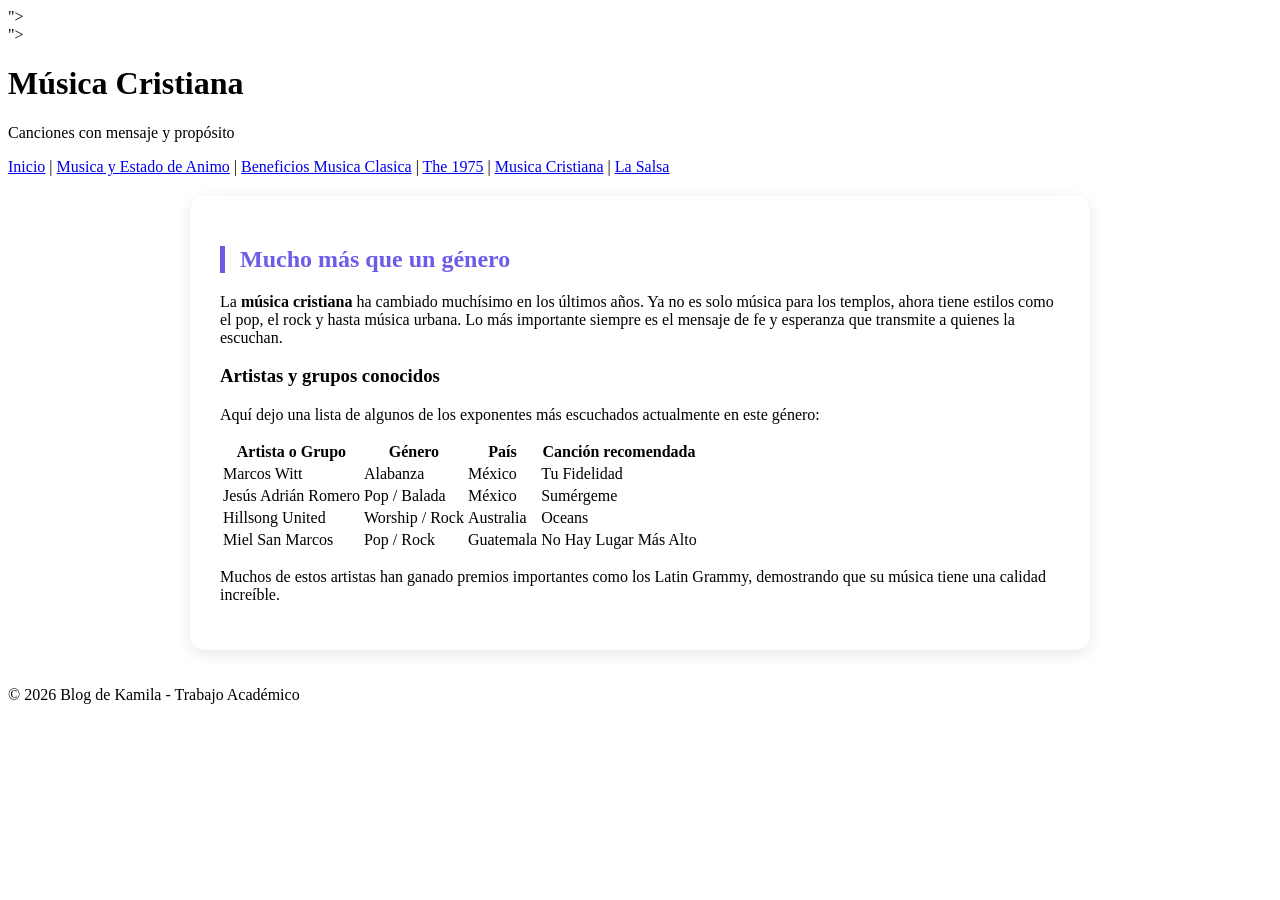
<file: cristiana.html>
<!DOCTYPE html>
<html lang="es">
<head>
    <meta charset="UTF-8">
    <meta name="viewport" content="width=device-width, initial-scale=1.0">
    <title>Música Cristiana - Blog de Kamila</title>
    <script src="https://cdn.jsdelivr.net/npm/bootstrap@5.3.8/dist/js/bootstrap.min.js"></script>">
</head>
<body>
    <main>
    <script src="https://cdn.jsdelivr.net/npm/bootstrap@5.3.8/dist/js/bootstrap.min.js"></script>">
    <header>
        <h1>Música Cristiana</h1>
        <p>Canciones con mensaje y propósito</p>
    </header>

    <nav>
        <a href="index.html">Inicio</a> | 
        <a href="psicologia.html">Musica y Estado de Animo</a> | 
        <a href="exponentes_clasica.html">Beneficios Musica Clasica</a> | 
        <a href="the1975.html">The 1975</a> | 
        <a href="cristiana.html">Musica Cristiana</a> | 
        <a href="salsa.html">La Salsa</a>
    </nav>

    <main style="padding: 20px; max-width: 900px; margin: auto;">
        <div style="background-color: rgba(255,255,255,0.9); padding: 30px; border-radius: 15px; box-shadow: 0 4px 15px rgba(0,0,0,0.1);">
            
            <section>
                <h2 style="color: #6c5ce7; border-left: 5px solid #6c5ce7; padding-left: 15px;">Mucho más que un género</h2>
                <p>La <strong>música cristiana</strong> ha cambiado muchísimo en los últimos años. Ya no es solo música para los templos, ahora tiene estilos como el pop, el rock y hasta música urbana. Lo más importante siempre es el mensaje de fe y esperanza que transmite a quienes la escuchan.</p>
                
                <h3>Artistas y grupos conocidos</h3>
                <p>Aquí dejo una lista de algunos de los exponentes más escuchados actualmente en este género:</p>

                <table>
                    <thead>
                        <tr>
                            <th>Artista o Grupo</th>
                            <th>Género</th>
                            <th>País</th>
                            <th>Canción recomendada</th>
                        </tr>
                    </thead>
                    <tbody>
                        <tr>
                            <td>Marcos Witt</td>
                            <td>Alabanza</td>
                            <td>México</td>
                            <td>Tu Fidelidad</td>
                        </tr>
                        <tr>
                            <td>Jesús Adrián Romero</td>
                            <td>Pop / Balada</td>
                            <td>México</td>
                            <td>Sumérgeme</td>
                        </tr>
                        <tr>
                            <td>Hillsong United</td>
                            <td>Worship / Rock</td>
                            <td>Australia</td>
                            <td>Oceans</td>
                        </tr>
                        <tr>
                            <td>Miel San Marcos</td>
                            <td>Pop / Rock</td>
                            <td>Guatemala</td>
                            <td>No Hay Lugar Más Alto</td>
                        </tr>
                    </tbody>
                </table>

                <p>Muchos de estos artistas han ganado premios importantes como los Latin Grammy, demostrando que su música tiene una calidad increíble.</p>
            </section>
        </div>
    </main>

    <footer>
        <p>&copy; 2026 Blog de Kamila - Trabajo Académico</p>
    </footer>

</body>
</html>
</file>
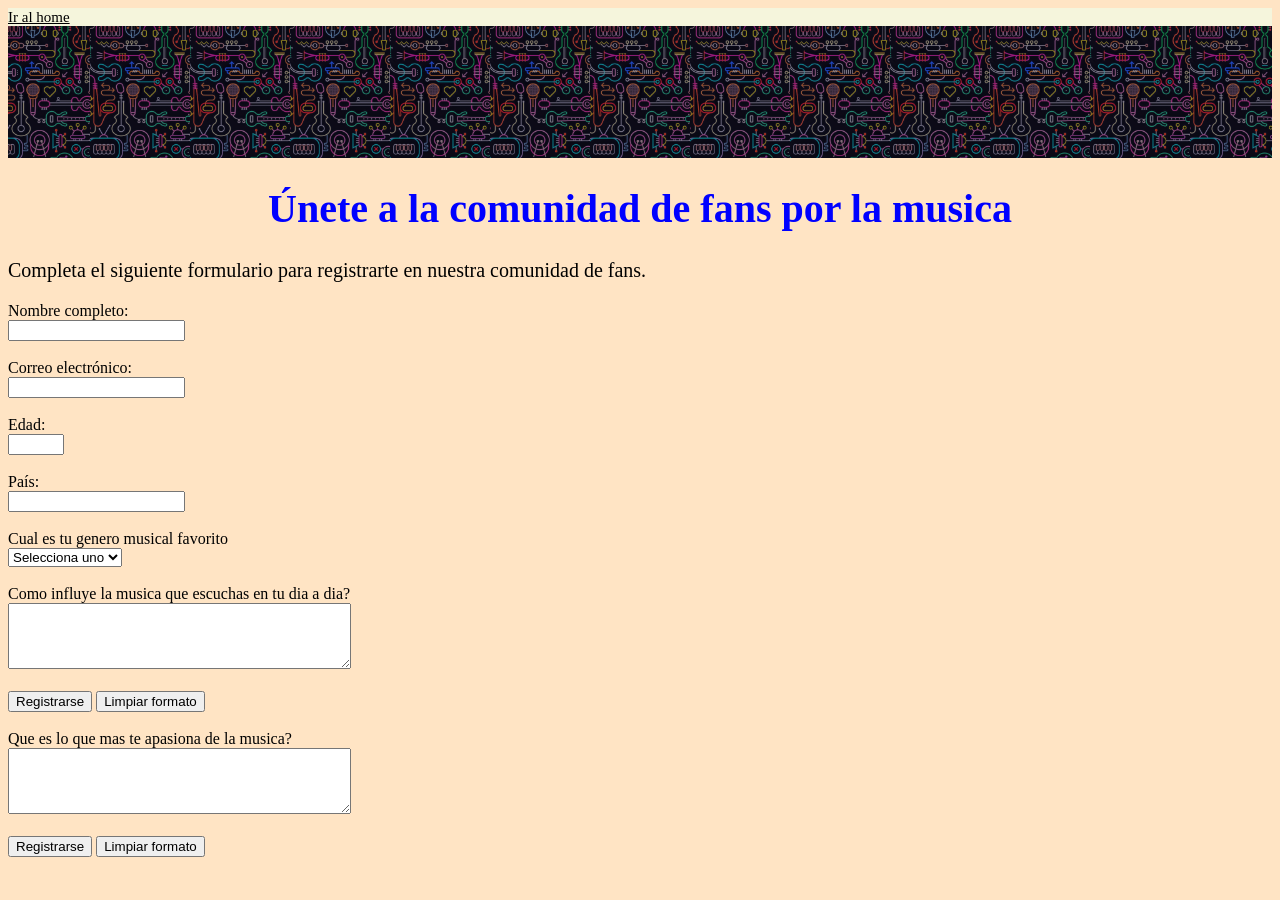
<file: Formulario.html>
<!DOCTYPE html>
<html lang="es">
<head>
    <meta charset="UTF-8">
    <meta name="viewport" content="width=device-width, initial-scale=1.0">
    <link rel="stylesheet" href="estilos.css">
    <title>Document</title>
</head>
<body>
    <main>
        <header>
            <nav>
                <a href="index.html"> Ir al home</a>
            </nav>
        </header>
        <h1>
                    Únete a la comunidad de fans por la musica
                </h1> 
                <p>
                    Completa el siguiente formulario para registrarte en nuestra comunidad de fans.

                </p>
                    <form>
                        <label for="nombre">Nombre completo:</label>
                        <br>
                        <input type="text" id="nombre" name="nombre" required>
                        <br>
                        <br>
                        <label for="email">Correo electrónico:</label>
                        <br>
                        <input type="email" id="email" name="email" required>
                        <br>
                        <br>                        
                        <label for="edad">Edad:</label><br>
                        <input type="number" id="edad" name="edad" min="10" max="100">
                        <br>
                        <br>
                        <label for="pais">País:</label>
                        <br>
                        <input type="text" id="pais" name="pais">
                        <br>
                        <br>
                        <label for="genero">Cual es tu genero musical favorito</label>
                        <br>
                        <select id="genero" name="musica">
                            <option value="">
                                Selecciona uno
                            </option>
                            <option value="Clasica">
                                Musica Clasica
                            </option>
                            <option value="Rock">
                               Rock
                            </option>
                            <option value="Salsa">
                                Salsa
                            </option>
                            <option value="Cristiana">
                                Cristiana
                            </option>
                            <option value="Pop">
                                Pop
                            </option>
                        </select>

                        <br><br>
                        <label for="mensaje"> Como influye la musica que escuchas en tu dia a dia?</label>
                        <br>
                        <textarea id="mensaje" name="mensaje" rows="4" cols="40"></textarea>
                        <br><br>
                        <input type="submit" value="Registrarse">
                        <input type="reset" value="Limpiar formato">
                        <br><br>


                        <label for="mensaje"> Que es lo que mas te apasiona de la musica? </label>
                        <br>
                        <textarea id="mensaje" name="mensaje" rows="4" cols="40"></textarea>
                        <br><br>
                        <input type="submit" value="Registrarse">
                        <input type="reset" value="Limpiar formato">

                    </section>
                </main>
            </body>
</html>
</file>
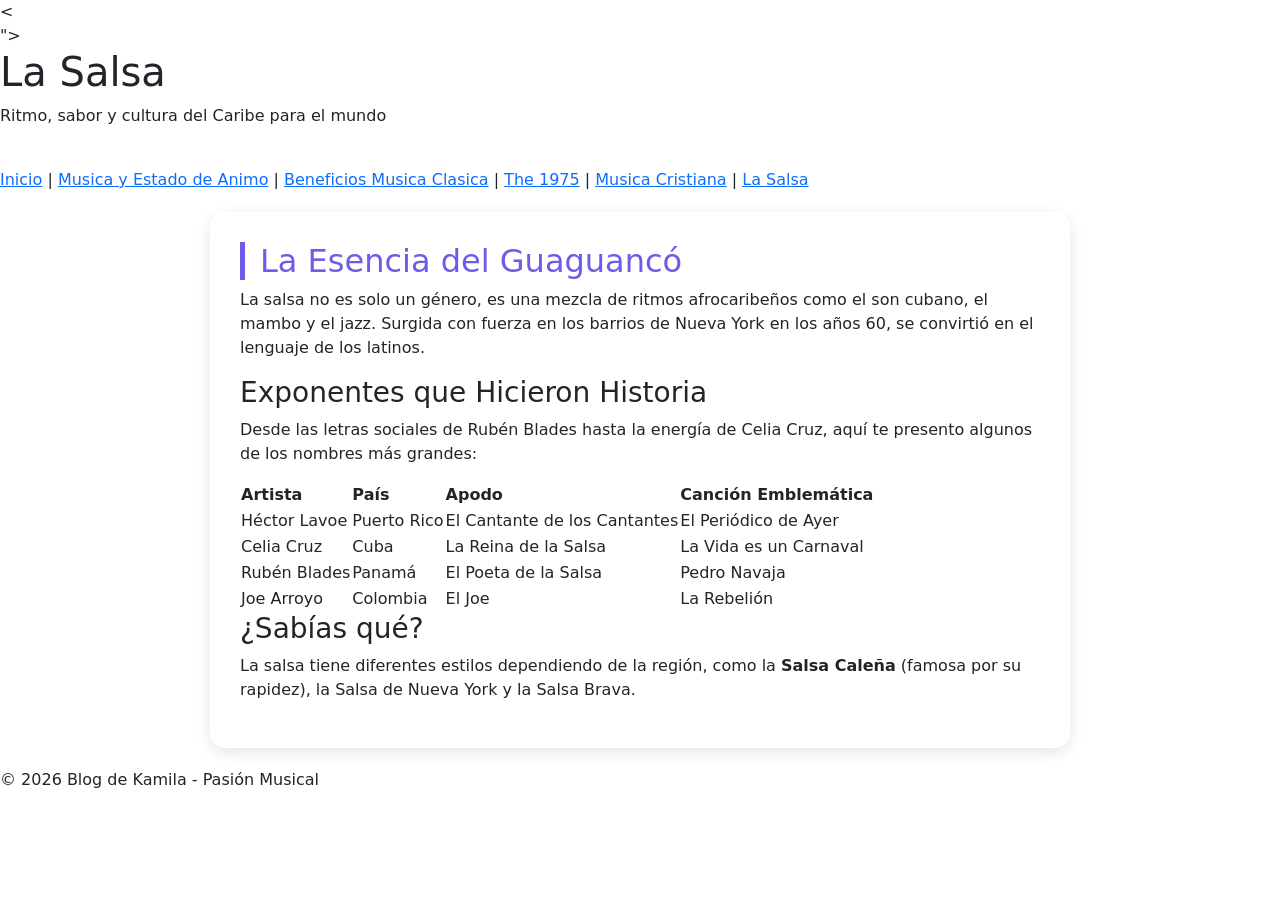
<file: salsa.html>
<!DOCTYPE html>
<html lang="es">
<head>
    <meta charset="UTF-8">
    <meta name="viewport" content="width=device-width, initial-scale=1.0">
    <title>La Salsa - Mi Blog Musical</title>
    <link rel="stylesheet" href="https://cdn.jsdelivr.net/npm/bootstrap@5.3.8/dist/css/bootstrap.min.css"><
    </head>
<body>
    <main>
        <script src="https://cdn.jsdelivr.net/npm/bootstrap@5.3.8/dist/js/bootstrap.min.js"></script>">
    <header>
        <h1>La Salsa</h1>
        <p>Ritmo, sabor y cultura del Caribe para el mundo</p>
    </header>
    <br>

    <nav>
        <a href="index.html">Inicio</a> | 
        <a href="psicologia.html">Musica y Estado de Animo</a> | 
        <a href="exponentes_clasica.html">Beneficios Musica Clasica</a> | 
        <a href="the1975.html">The 1975</a> | 
        <a href="cristiana.html">Musica Cristiana</a> | 
        <a href="salsa.html">La Salsa</a>
    </nav>

    <main style="padding: 20px; max-width: 900px; margin: auto;">
        <div style="background-color: rgba(255,255,255,0.9); padding: 30px; border-radius: 15px; box-shadow: 0 4px 15px rgba(0,0,0,0.1);">
            
            <section>
                <h2 style="color: #6c5ce7; border-left: 5px solid #6c5ce7; padding-left: 15px;">La Esencia del Guaguancó</h2>
                <p>La salsa no es solo un género, es una mezcla de ritmos afrocaribeños como el son cubano, el mambo y el jazz. Surgida con fuerza en los barrios de Nueva York en los años 60, se convirtió en el lenguaje de los latinos.</p>
                
                <h3>Exponentes que Hicieron Historia</h3>
                <p>Desde las letras sociales de Rubén Blades hasta la energía de Celia Cruz, aquí te presento algunos de los nombres más grandes:</p>

                <table>
                    <thead>
                        <tr>
                            <th>Artista</th>
                            <th>País</th>
                            <th>Apodo</th>
                            <th>Canción Emblemática</th>
                        </tr>
                    </thead>
                    <tbody>
                        <tr>
                            <td>Héctor Lavoe</td>
                            <td>Puerto Rico</td>
                            <td>El Cantante de los Cantantes</td>
                            <td>El Periódico de Ayer</td>
                        </tr>
                        <tr>
                            <td>Celia Cruz</td>
                            <td>Cuba</td>
                            <td>La Reina de la Salsa</td>
                            <td>La Vida es un Carnaval</td>
                        </tr>
                        <tr>
                            <td>Rubén Blades</td>
                            <td>Panamá</td>
                            <td>El Poeta de la Salsa</td>
                            <td>Pedro Navaja</td>
                        </tr>
                        <tr>
                            <td>Joe Arroyo</td>
                            <td>Colombia</td>
                            <td>El Joe</td>
                            <td>La Rebelión</td>
                        </tr>
                    </tbody>
                </table>

                <h3>¿Sabías qué?</h3>
                <p>La salsa tiene diferentes estilos dependiendo de la región, como la <strong>Salsa Caleña</strong> (famosa por su rapidez), la Salsa de Nueva York y la Salsa Brava.</p>
            </section>
        </div>
    </main>

    <footer>
        <p>&copy; 2026 Blog de Kamila - Pasión Musical</p>
    </footer>

</body>
</html>
</file>
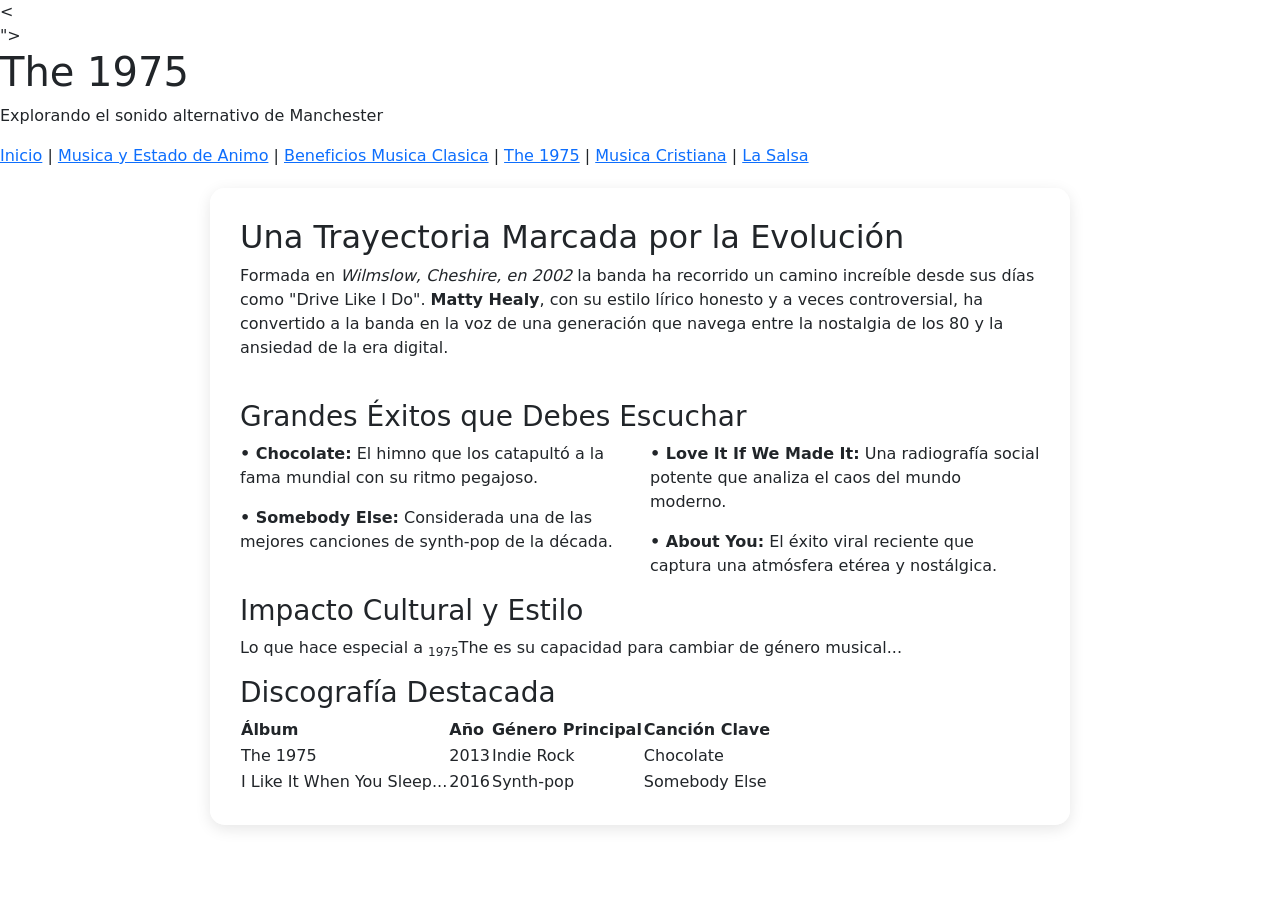
<file: the1975.html>
<!DOCTYPE html>
<html lang="es">
<head>
    <meta charset="UTF-8">
    <meta name="viewport" content="width=device-width, initial-scale=1.0">
    <title>The 1975 - Mi Blog Musical</title>
     <link rel="stylesheet" href="https://cdn.jsdelivr.net/npm/bootstrap@5.3.8/dist/css/bootstrap.min.css"><
</head>
<body>
    <main>
        <script src="https://cdn.jsdelivr.net/npm/bootstrap@5.3.8/dist/js/bootstrap.min.js"></script>">
    <header>
        <h1>The 1975</h1>
        <p>Explorando el sonido alternativo de Manchester</p>
    </header>

    <nav>
        <a href="index.html">Inicio</a> | 
        <a href="psicologia.html">Musica y Estado de Animo</a> | 
        <a href="exponentes_clasica.html">Beneficios Musica Clasica</a> | 
        <a href="the1975.html">The 1975</a> | 
        <a href="cristiana.html">Musica Cristiana</a> | 
        <a href="salsa.html">La Salsa</a>
    </nav>

    <main style="padding: 20px; max-width: 900px; margin: auto;">
        <div style="background-color: rgba(255,255,255,0.9); padding: 30px; border-radius: 15px; box-shadow: 0 4px 15px rgba(0,0,0,0.1);">
            
            <section>
                <h2>Una Trayectoria Marcada por la Evolución</h2>
                <p>Formada en <em>Wilmslow, Cheshire, en 2002</em> la banda ha recorrido un camino increíble desde sus días como "Drive Like I Do". <strong>Matty Healy</strong>, con su estilo lírico honesto y a veces controversial, ha convertido a la banda en la voz de una generación que navega entre la nostalgia de los 80 y la ansiedad de la era digital.</p>
                <br>
                <h3>Grandes Éxitos que Debes Escuchar</h3>
                <div style="display: grid; grid-template-columns: 1fr 1fr; gap: 20px;">
                    <div>
                        <p><strong>• Chocolate:</strong> El himno que los catapultó a la fama mundial con su ritmo pegajoso.</p>
                        <p><strong>• Somebody Else:</strong> Considerada una de las mejores canciones de synth-pop de la década.</p>
                    </div>
                    <div>
                        <p><strong>• Love It If We Made It:</strong> Una radiografía social potente que analiza el caos del mundo moderno.</p>
                        <p><strong>• About You:</strong> El éxito viral reciente que captura una atmósfera etérea y nostálgica.</p>
                    </div>
                </div>

                <h3>Impacto Cultural y Estilo</h3>
                <p>Lo que hace especial a <sub>1975</sub>The es su capacidad para cambiar de género musical...</p>
                
                <h3>Discografía Destacada</h3>
                <table>
                    <thead>
                        <tr>
                            <th>Álbum</th>
                            <th>Año</th>
                            <th>Género Principal</th>
                            <th>Canción Clave</th>
                        </tr>
                    </thead>
                    <tbody>
                        <tr>
                            <td>The 1975</td>
                            <td>2013</td>
                            <td>Indie Rock</td>
                            <td>Chocolate</td>
                        </tr>
                        <tr>
                            <td>I Like It When You Sleep...</td>
                            <td>2016</td>
                            <td>Synth-pop</td>
                            <td>Somebody Else</td>
                        </tr>
                    </tbody>
                </table>
                </section>
        </div>
    </main>
</file>
<file: estilos.css>
nav {
    background-color: beige;
}
body{
    background-color: bisque;

    
}
header{
    height: 150px;
    background-image: url(/imagenes/fondo_header.jpg);
    background-size: 100px, 100px;
    background-position:center;
}

a {
    color: black;
    font-size: 15px;
}
h1 {
    color: blue;
    font-size: 40px;
    text-align: center;
    font-weight: 700;
}
h2{
    color: brown;
    font-size: 25px;
    text-align: left;

}


p {
    text-align: justify;
    font-size: 20px;
    

}
</file>
